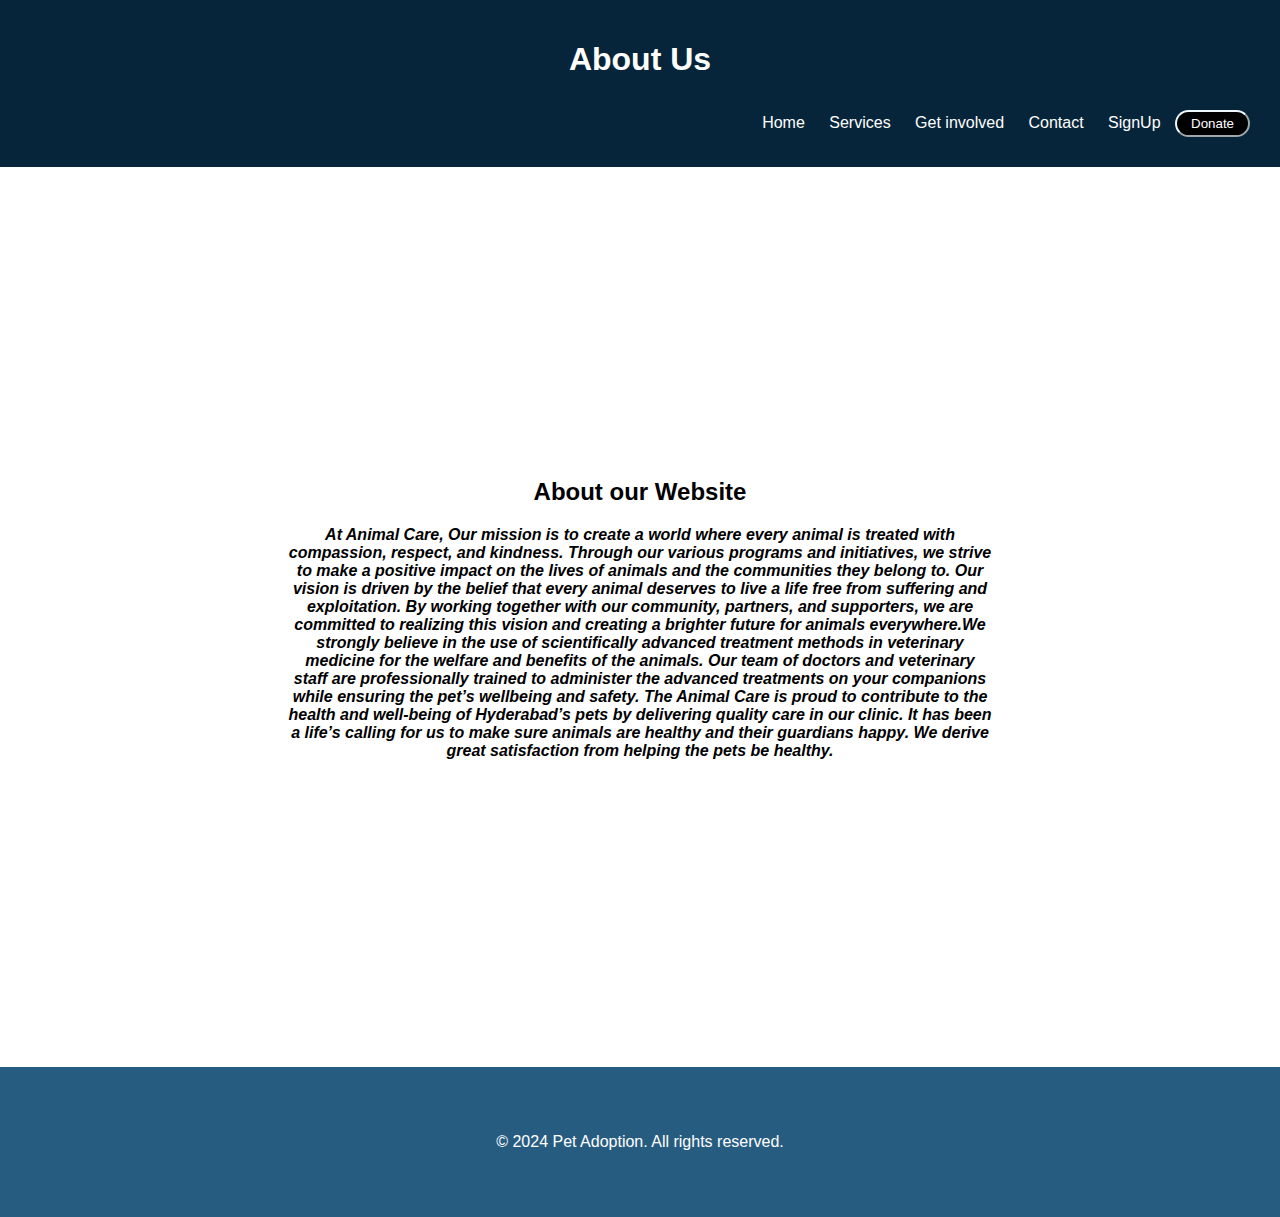
<file: about.html>
<!DOCTYPE html>
<html lang="en">

<head>
  <meta charset="UTF-8" />
  <meta name="viewport" content="width=device-width, initial-scale=1.0" />
  <title>Services - ANIMAL CARE Website</title>
  <link rel="stylesheet" href="services.css" />
</head>

<body>
  <header>
    <h1>About Us</h1>


    <nav>
      <li><a href="index.html">Home</a></li>
      <li><a href="services.html">Services</a></li>
      <li><a href="getinvolved.html">Get involved</a></li>
      <li><a href="contact.html">Contact</a></li>

      <li><a href="signup.html">SignUp</a></li>
      <button id="login">
        <li><a href="login.html">Donate</a>
        </li>
      </button>
    </nav>
  </header>

  <main>
    <section class="services">
      <div class="container">
        <div class="leftcnt">
          <h2 style="color: rgb(0, 0, 0);">About our Website</h2>
          <p style="color: rgb(0, 0, 0); font-weight: bolder; font-style: oblique;">At Animal Care, Our mission is
            to create a world where every animal is
            treated with
            compassion, respect, and kindness. Through our various programs and initiatives, we strive to
            make a positive
            impact on the lives of animals and the communities they belong to. Our vision is driven by the
            belief that every
            animal deserves to live a life free from suffering and exploitation. By working together with
            our community,
            partners, and supporters, we are committed to realizing this vision and creating a brighter
            future for animals
            everywhere.We strongly believe in the use of scientifically advanced treatment methods in veterinary
            medicine for the welfare and benefits of the animals. Our team of doctors and veterinary staff are
            professionally trained to administer the advanced treatments on your companions while ensuring the pet’s
            wellbeing and safety.

            The Animal Care is proud to contribute to the health and well-being of Hyderabad’s pets by delivering
            quality care in our clinic. It has been a life’s calling for us to make sure animals are healthy and their
            guardians happy. We derive great satisfaction from helping the pets be healthy.</p>
        </div>

      </div>
    </section>
  </main>

  <footer>
    <p>&copy; 2024 Pet Adoption. All rights reserved.</p>
  </footer>
</body>

</html>
</file>
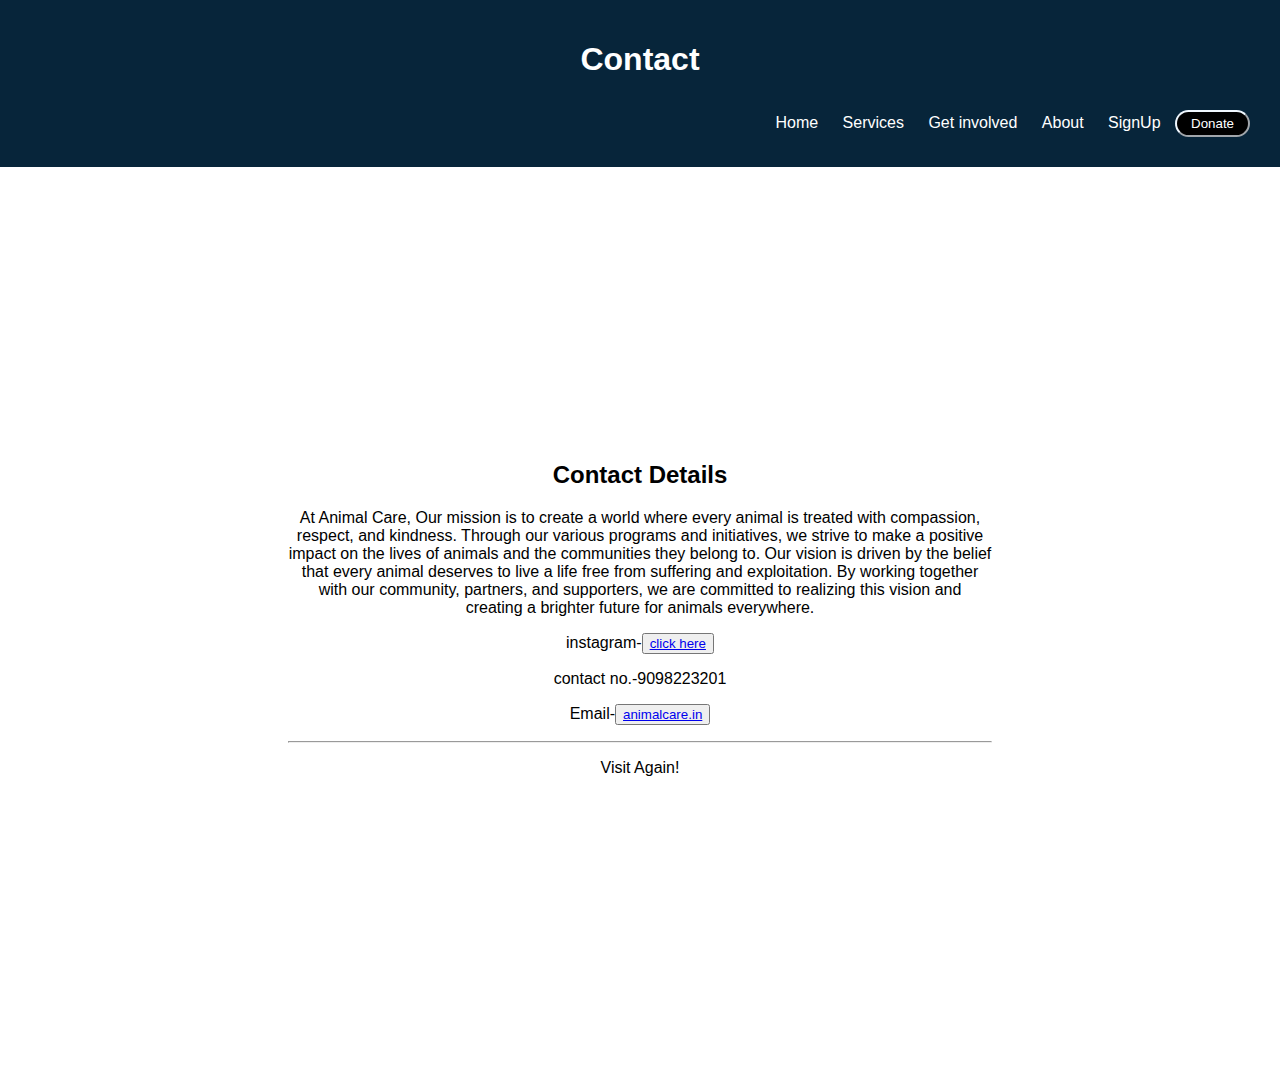
<file: contact.html>
<!DOCTYPE html>
<html lang="en">

<head>
    <meta charset="UTF-8" />
    <meta name="viewport" content="width=device-width, initial-scale=1.0" />
    <title>Contact - ANIMAL CARE Website</title>
    <link rel="stylesheet" href="services.css" />
</head>

<body>
    <header>
        <h1>Contact </h1>


        <nav>
            <li><a href="index.html">Home</a></li>
            <li><a href="services.html">Services</a></li>
            <li><a href="getinvolved.html">Get involved</a></li>

            <li><a id="about" href="about.html">About</a></li>
            <li><a href="signup.html">SignUp</a></li>
            <button id="login">
                <li><a href="login.html">Donate</a>
                </li>
            </button>
        </nav>
    </header>

    <main>
        <section class="services" id="contact">
            <div class="container">
                <div class="leftcnt">
                    <h2 style="color: rgb(0, 0, 0);">Contact Details</h2>
                    <p style="color: rgb(0, 0, 0);">At Animal Care, Our mission is to create a world where every animal
                        is
                        treated with
                        compassion, respect, and kindness. Through our various programs and initiatives, we strive to
                        make a positive
                        impact on the lives of animals and the communities they belong to. Our vision is driven by the
                        belief that every
                        animal deserves to live a life free from suffering and exploitation. By working together with
                        our community,
                        partners, and supporters, we are committed to realizing this vision and creating a brighter
                        future for animals
                        everywhere.</p>

                    <p>
                        instagram-<button>
                            <li><a href="instagram.com">click here</a></li>
                        </button>
                    </p>
                    <p>contact no.-9098223201</p>
                    <p>
                        Email-<button>
                            <li><a href="animalcare.in">animalcare.in</a></li>
                        </button>
                    </p>

                    <hr>
                    <p style="text-align: center;">Visit Again!</p>
                </div>

            </div>
        </section>
    </main>


    <footer style="color: rgb(55, 96, 173);" class="white-section" id="about-footer">
        <div class="container-fluid">
            <a href="https://www.instagram.com/animalcare.12?igsh=djQxbW4xOXlweGRu"><i
                    class="fa-brands fa-instagram icons"></i></a>
            <a href="https://twitter.com">
                <i class="fa-brands fa-twitter icons"></i></a>
            <a href="https://gmail.com"><i class="fa-sharp fa-regular fa-envelope icons"></i></a>
            <a href="https://whatsapp.com"><i class="fa-brands fa-whatsapp icons"></i></a>

            <p>Visit Again!</p>
        </div>
    </footer>

</body>

</html>
</file>
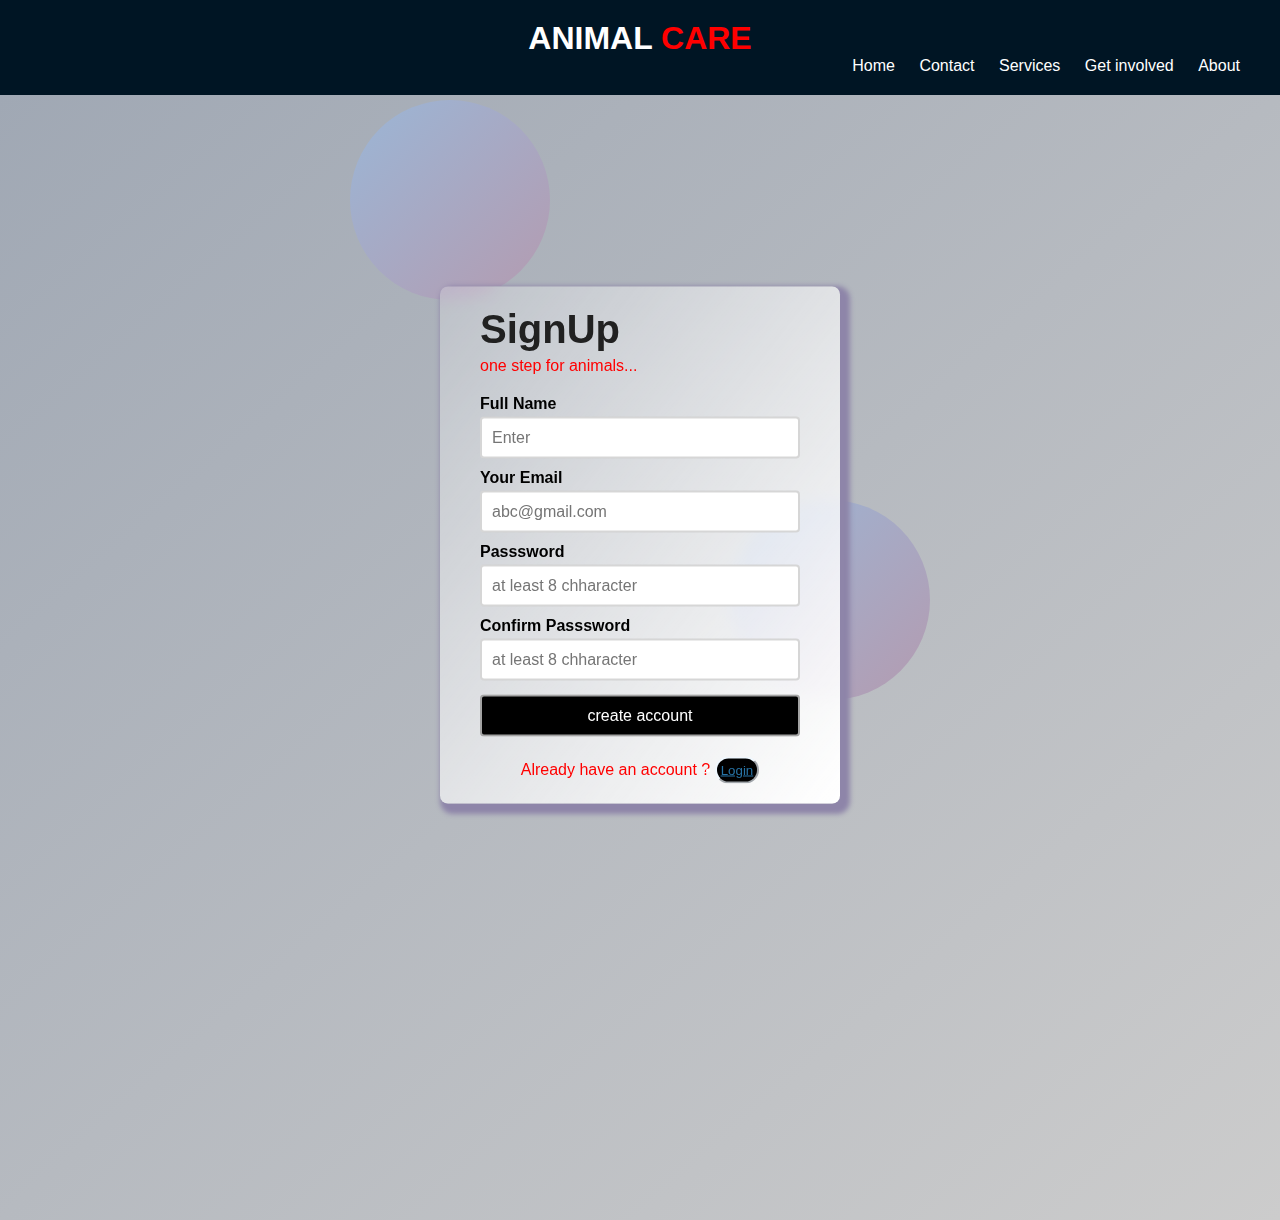
<file: signup.html>
<!DOCTYPE html>
<html lang="en">

<head>
  <meta charset="UTF-8">
  <meta name="viewport" content="width=device-width, initial-scale=1.0">
  <title>signup</title>
  <link rel="stylesheet" href="signup.css">
</head>

<body>
  <header class="header">
    <h1>ANIMAL <span style=" color: red;">CARE</span></h1>
    <nav ">
        <ul>
            <li><a href=" index.html">Home</a></li>

      <li><a href="contact.html">Contact</a></li>
      <li><a href="services.html">Services</a></li>
      <li><a href="getinvolved.html">Get involved</a></li>
      <li><a href="about.html">About</a></li>

      </ul>
    </nav>
  </header>
  <div class="outer-box">
    <div class="inner-box">
      <header class="signup-header">
        <h1>SignUp</h1>
        <p>one step for animals...</p>
      </header>
      <main class="signup-body">
        <form action="#">
          <p>
            <label for="fullname">Full Name</label>
            <input type="text" id="fullname" placeholder="Enter" required>
          </p>
          <p>
            <label for="email"> Your Email</label>
            <input type="email" id="email" placeholder="abc@gmail.com" required>
          </p>
          <p>
            <label for="password">Passsword</label>
            <input type="password" id="" placeholder="at least 8 chharacter" required>
          </p>
          <p>
            <label for="password">Confirm Passsword</label>
            <input type="password" id="" placeholder="at least 8 chharacter" required>
          </p>
          <p>

            <input type="submit" id="submit" value="create account">
          </p>
        </form>
      </main>
      <footer class="signup-footer">
        <p style="color: red;">Already have an account ?
          <button id="login">
            <li><a href="login.html">Login</a>
            </li>
          </button>
        </p>
      </footer>
    </div>
    <div class="circle c1"></div>
    <div class="circle c2"></div>

  </div>


</body>

</html>
</file>
<file: services.css>
body {
    font-family: Arial, sans-serif;
    margin: 0;
    padding: 0;
    text-align: center;
}



.container {
    max-width: fit-content;
    max-height: max-content;
    margin: 20px auto;
    padding: 0 40px;
}

.main-content {
    display: flex;
    flex-wrap: wrap;
    justify-content: center;
}

.pet-card {
    background-color: #90c6db;
    border-radius: 8px;
    box-shadow: 0 2px 4px rgba(0, 0, 0, 0.1);
    margin: 35px;
    padding: 20px;
    width: 350px;
}

.pet-card img {
    width: 100%;
    border-radius: 8px;
    height: 400px;
    width: 300px;
}

.pet-card h2 {
    margin-top: 0;
    text-align: center;
}

.pet-card p {
    text-align: center;
    color: #ff0000;
    text-decoration: dashed;
    font-style: oblique;
    font-weight: bolder;
}

.pet-card {
    transition: 1s ease-in-out;
    padding: auto;
}

.pet-card:hover {
    transform: scale(1.2);
}

.midportion {
    display: flex;
    align-items: center;
    gap: 20px;
    padding-left: 10%;
    padding-bottom: 10%;
    padding-top: 10%;
    background-color: #5797b0;
}

.leftcnt {
    max-width: 55%;
    justify-content: center;
}

.rightcnt {
    justify-content: center;
}

/* footer */
/* External CSS */

body {
    font-family: Arial, sans-serif;
    margin: 0;
    padding: 0;
}

footer {
    background-color: #333;
    color: #fff;
    padding: 50px 20px;
    text-align: center;
    background-color: #001524;
}

.footer-content {
    max-width: 1200px;
    margin: 0 auto;
    display: flex;
    justify-content: space-between;
}

.footer-content h3 {
    margin-top: 0;
    color: #ffd700;
    /* Golden yellow color for header */
}

.footer-content p {
    margin-top: 10px;
    line-height: 1.5;
    color: #ccc;
    /* Light gray color for text */
}

.contact-info p {
    margin-top: 5px;
}

@media only screen and (max-width: 768px) {
    .footer-content {
        flex-direction: column;
        align-items: center;
    }

    .footer-content div {
        margin-bottom: 20px;
    }
}

/* features***************************************/

#features {
    position: relative;
    z-index: 1;
}

.feature-title {
    font-size: 1.5rem;
}

.feature-box {
    padding: 4.5%;
}

.icon {
    color: #9ade7b;
    margin-bottom: 6%;
}

.fa-bullseye:hover {
    color: #40513b;
    transform: scale(1.2);
    transition: 0.5s ease-in-out;
}

.fa-sharp:hover {
    color: #40513b;
    transform: scale(1.2);
    transition: 0.5s ease-in-out;
}

.fa-dog:hover {
    color: #40513b;
    transform: scale(1.2);
    transition: 0.5s ease-in-out;
}

.container-fluid {
    padding: 7% 15%;
}

.row {
    /* padding-left: 2%; */
    text-align: center;
}

/********************FOTTER SECTION***********************/
.icons {
    margin: 20px 10px;
}

.fa-instagram:hover,
.fa-instagram:focus {
    color: #e91e63;
    transform: scale(1.5);
    transition: 0.3s ease-in-out;
}

.fa-whatsapp:hover {
    color: rgb(140, 221, 19);
    transform: scale(1.5);
    transition: 0.3s ease-in-out;
}

.fa-twitter:hover {
    color: #068fff;
    transform: scale(1.5);
    transition: 0.3s ease-in-out;
}

.fa-envelope:hover {
    color: #f24c3d;
    transform: scale(1.5);
    transition: 0.3s ease-in-out;
}

.bodoni-moda-uniquifier {
    font-family: "Bodoni Moda", serif;
    font-optical-sizing: auto;
    font-weight: weight;
    font-style: normal;
}


body {
    font-family: Arial, sans-serif;
    margin: 0;
    padding: 0;
    text-align: center;
    background: #275c81;
}

header {
    background-color: #001524;
    color: #fff;
    padding: 20px;
    text-align: center;
}


header {
    background-color: #07253a;
    color: #fff;
    padding: 20px;
    text-align: center;


}

nav {
    padding: 10px;
    text-align: right;

}

nav a {
    color: #fff;
    text-decoration: none;
    margin: 0 10px;


}

nav a:hover {
    color: #ff0000;
}





.container {

    display: flex;
    min-height: 100vh;
    justify-content: space-around;
    align-items: center;
    padding: 0%;
    margin: 0%;
    box-sizing: var();
    width: 100%;
    height: 100%;

    background: linear-gradient(to right, #ffffff, #ffffff);
}

.right-text {
    flex-basis: 40%;

}

.heading {
    font-size: 3rem;
    color: #000000;
    text-align: center;
    font: bold;
}

.subheading {
    color: #ff0000;
    margin-top: 10px;
    text-align: center;
    font-style: italic;
    font: bolder;
}

.gallery {
    flex-basis: 60%;
    display: grid;
    gap: 8px;
    grid-template-columns: repeat(3, 1fr);
    grid-auto-rows: 120px;
}

.box {
    background-size: cover;
    background-position: top;
    color: rgb(0, 0, 0);
    display: flex;
    justify-content: center;
    align-items: center;
    background-color: #222;
    background-blend-mode: hard-light;
    transition: all 1s ease-in-out;

}

.box:hover {
    background-color: #999;
    background-position: center;
    box-shadow: 0 0 4px #fff;
}

.row-2 {
    grid-row: span 2;
}

.col-2 {
    grid-column: span 2;
}



.main-content {
    display: flex;
    flex-wrap: wrap;
    justify-content: center;
}


.midportion {
    display: flex;
    align-items: center;
    gap: 20px;
    padding-left: 10%;
    padding-bottom: 10%;
    padding-top: 10%;
    background: linear-gradient(to right, #2a9ed3, #a0a8b4);
}

.flex-1 {
    display: flex;
    align-items: center;
    gap: 20px;
    padding-left: 5%;
    padding-bottom: 10%;
    padding-top: 10%;
    background: linear-gradient(to right, #ccc, #a0a8b4);
}

.leftcnt {
    max-width: 55%;
    justify-content: center;
}

.rightcnt {
    justify-content: center;
}

/* footer */
/* External CSS */

body {
    font-family: Arial, sans-serif;
    margin: 0;
    padding: 0;
}

footer {
    background-color: #333;
    color: #fff;
    padding: 50px 20px;
    text-align: center;
    background-color: #275c81;
}

.footer-content {
    max-width: 1200px;
    margin: 0 auto;
    display: flex;
    justify-content: space-between;
}

.footer-content h3 {
    margin-top: 0;
    color: #051f32;
    /* Golden yellow color for header */
}

.footer-content p {
    margin-top: 10px;
    line-height: 1.5;
    color: #ccc;
    /* Light gray color for text */
}

.contact-info p {
    margin-top: 5px;
}

@media only screen and (max-width: 768px) {
    .footer-content {
        flex-direction: column;
        align-items: center;
    }

    .footer-content div {
        margin-bottom: 20px;
    }
}

/* features***************************************/

#features {
    position: relative;
    z-index: 1;
}

.feature-title {
    font-size: 1.5rem;
}

.feature-box {
    padding: 4.5%;
}

.icon {
    color: #63a96f;
    margin-bottom: 6%;
}



.fa-bullseye:hover {
    color: #ff0000;
    transform: scale(1.2);
    transition: 0.5s ease-in-out;
}

.fa-sharp:hover {
    color: #ff0000;
    transform: scale(1.2);
    transition: 0.5s ease-in-out;
}

.fa-dog:hover {
    color: #ff0000;
    transform: scale(1.2);
    transition: 0.5s ease-in-out;
}



.row {
    /* padding-left: 2%; */
    text-align: center;
}

/********************FOTTER SECTION***********************/
.icons {
    margin: 20px 10px;
}

.fa-instagram:hover,
.fa-instagram:focus {
    color: #e91e63;
    transform: scale(1.5);
    transition: 0.3s ease-in-out;
}

.fa-whatsapp:hover {
    color: rgb(140, 221, 19);
    transform: scale(1.5);
    transition: 0.3s ease-in-out;
}

.fa-twitter:hover {
    color: #068fff;
    transform: scale(1.5);
    transition: 0.3s ease-in-out;
}

.fa-envelope:hover {
    color: #f24c3d;
    transform: scale(1.5);
    transition: 0.3s ease-in-out;
}

li {
    display: inline;
}

.about:hover {
    transition: 3s;
    color: #ff0000;
}

#login {
    color: white;
    background-color: black;
    padding: 4px;
    border-radius: 15px;
    border-color: aliceblue;
}

#contact {
    padding-top: 0%;

}

#about-footer {
    position: fixed;
}
</file>
<file: signup.css>
* {
    margin: 0;
    padding: 0;
    box-sizing: border-box;
}

body {
    font-family: 'lato', sans-serif;
}

.outer-box {
    width: 100vw;
    height: 125vh;
    background: linear-gradient(to top left, #ccc, #a0a8b4);

}

.inner-box {
    width: 400px;
    margin: 0 auto;
    position: relative;
    top: 40%;
    transform: translateY(-50%);
    padding: 20px 40px;
    /*background-color: rgb(0, 0, 0);*/
    background: linear-gradient(to top left, #ffffffff, #ffffff33);
    ;
    backdrop-filter: blur(8px);
    border-radius: 8px;
    box-shadow: 5px 5px 5px 5px #8e85a9;
    z-index: 2;

}

.signup-header h1 {
    font-size: 2.5rem;
    color: #212121;
}

.signup-header p {
    font-size: 0.95 rem;
    color: #ff0000;
    margin-top: 5px;

}

.signup-body {
    margin: 20px 0;
}

.signup-body p {
    margin: 10px 0;
}

.signup-body p label {
    display: block;
    font-weight: bold;

}

.signup-body p input {
    width: 100%;
    padding: 10px;
    border: 2px solid #cccc;
    border-radius: 4px;
    font-size: 1rem;
    margin-top: 4px;
}

#submit {
    color: rgb(255, 255, 255);
    background-color: black;
}

#submit:hover {
    background-color: rgb(55, 39, 55);
}

#login {
    color: white;
    background-color: black;
    padding: 4px;
    border-radius: 15px;
    border-color: aliceblue;
}

.signup-footer p {
    color: #05624e;
    text-align: center;
}

.signup-footer p a {
    color: #2773a5;
}

.circle {
    width: 200px;
    height: 200px;
    background: linear-gradient(to top left, rgb(180, 155, 176), rgb(155, 182, 214));
    border-radius: 100px;
    position: absolute;
}

.c1 {
    top: 100px;
    left: 350px;
}

.c2 {
    bottom: 200px;
    right: 350px;
}

.header {
    background-color: #001524;
    color: #fff;
    padding: 20px;
    text-align: center;
}

nav ul {
    list-style: none;
    margin: 0;
    padding: 0;
    color: #ff0000;
    text-align: right;
}

nav ul li {
    display: inline;
    margin-right: 20px;
}

nav ul li a {
    text-decoration: none;
    color: #fff;
}

nav a:hover {
    color: #ff0000;
}
</file>
